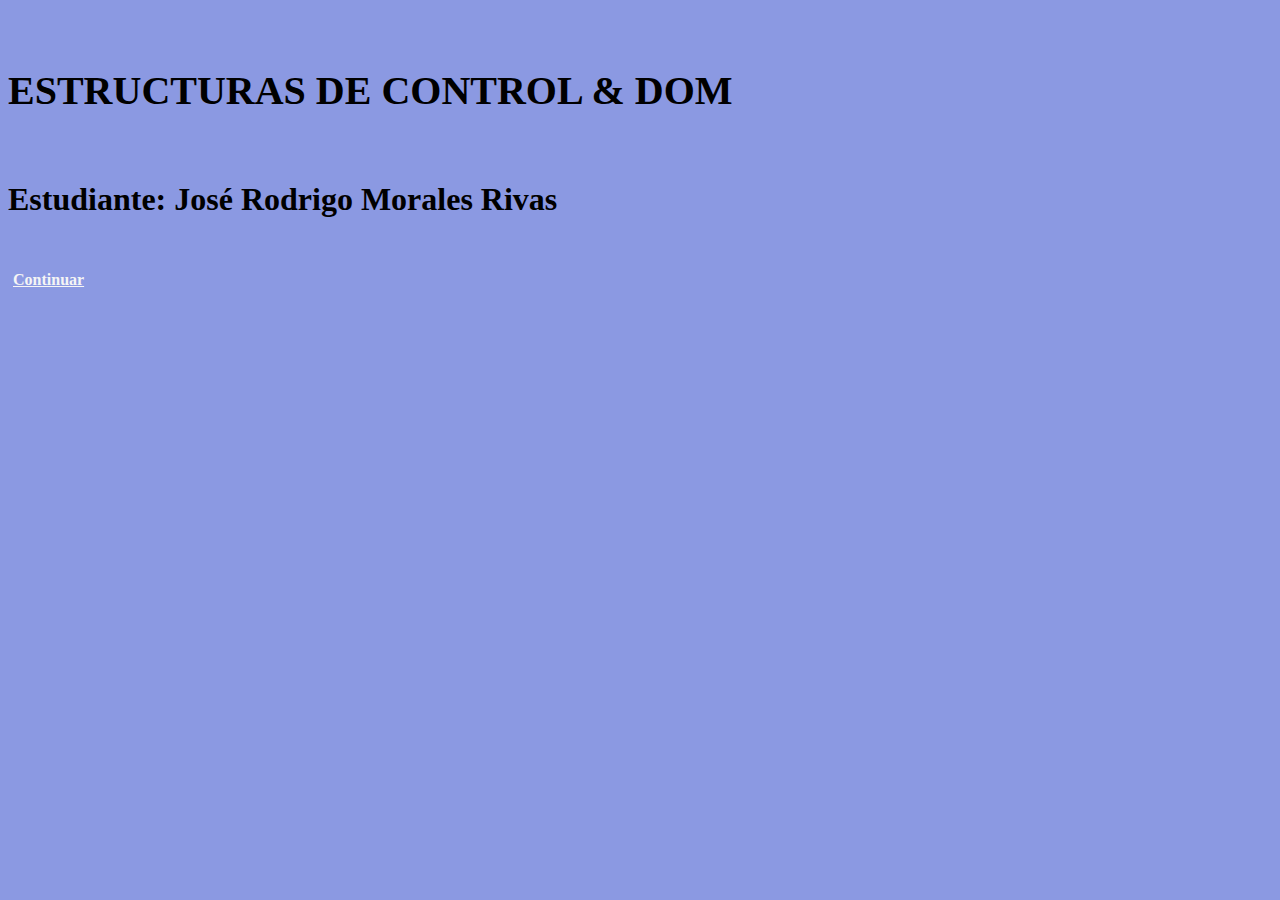
<file: index.html>
<!DOCTYPE html>
<html lang="en">
<head>
    <meta charset="UTF-8">
    <meta http-equiv="X-UA-Compatible" content="IE=edge">
    <meta name="viewport" content="width=device-width, initial-scale=1.0">
    <link rel="icon" type="image/jpg" href="./Assets/img/cpu.svg"/>
    <link href="https://cdn.jsdelivr.net/npm/bootstrap@5.3.0-alpha3/dist/css/bootstrap.min.css" rel="stylesheet" integrity="sha384-KK94CHFLLe+nY2dmCWGMq91rCGa5gtU4mk92HdvYe+M/SXH301p5ILy+dN9+nJOZ" crossorigin="anonymous">
    <link rel="stylesheet" href="./Assets/css/styles.css">
    <title>Document</title>
</head>
<body class="landing">

    <main class="m-0 vh-100 row justify-content-center align-items-center ">
        <div class="col-md-auto text-center">
            <h5 class="textoL">ESTRUCTURAS DE CONTROL & DOM</h5>
            <h5 class="textoM">Estudiante: José Rodrigo Morales Rivas</h5>
            <a href="./ejercicios.html" class="fs-1 linkL">Continuar</a>
        </div>
    </main>
    
</body>
</html>
</file>
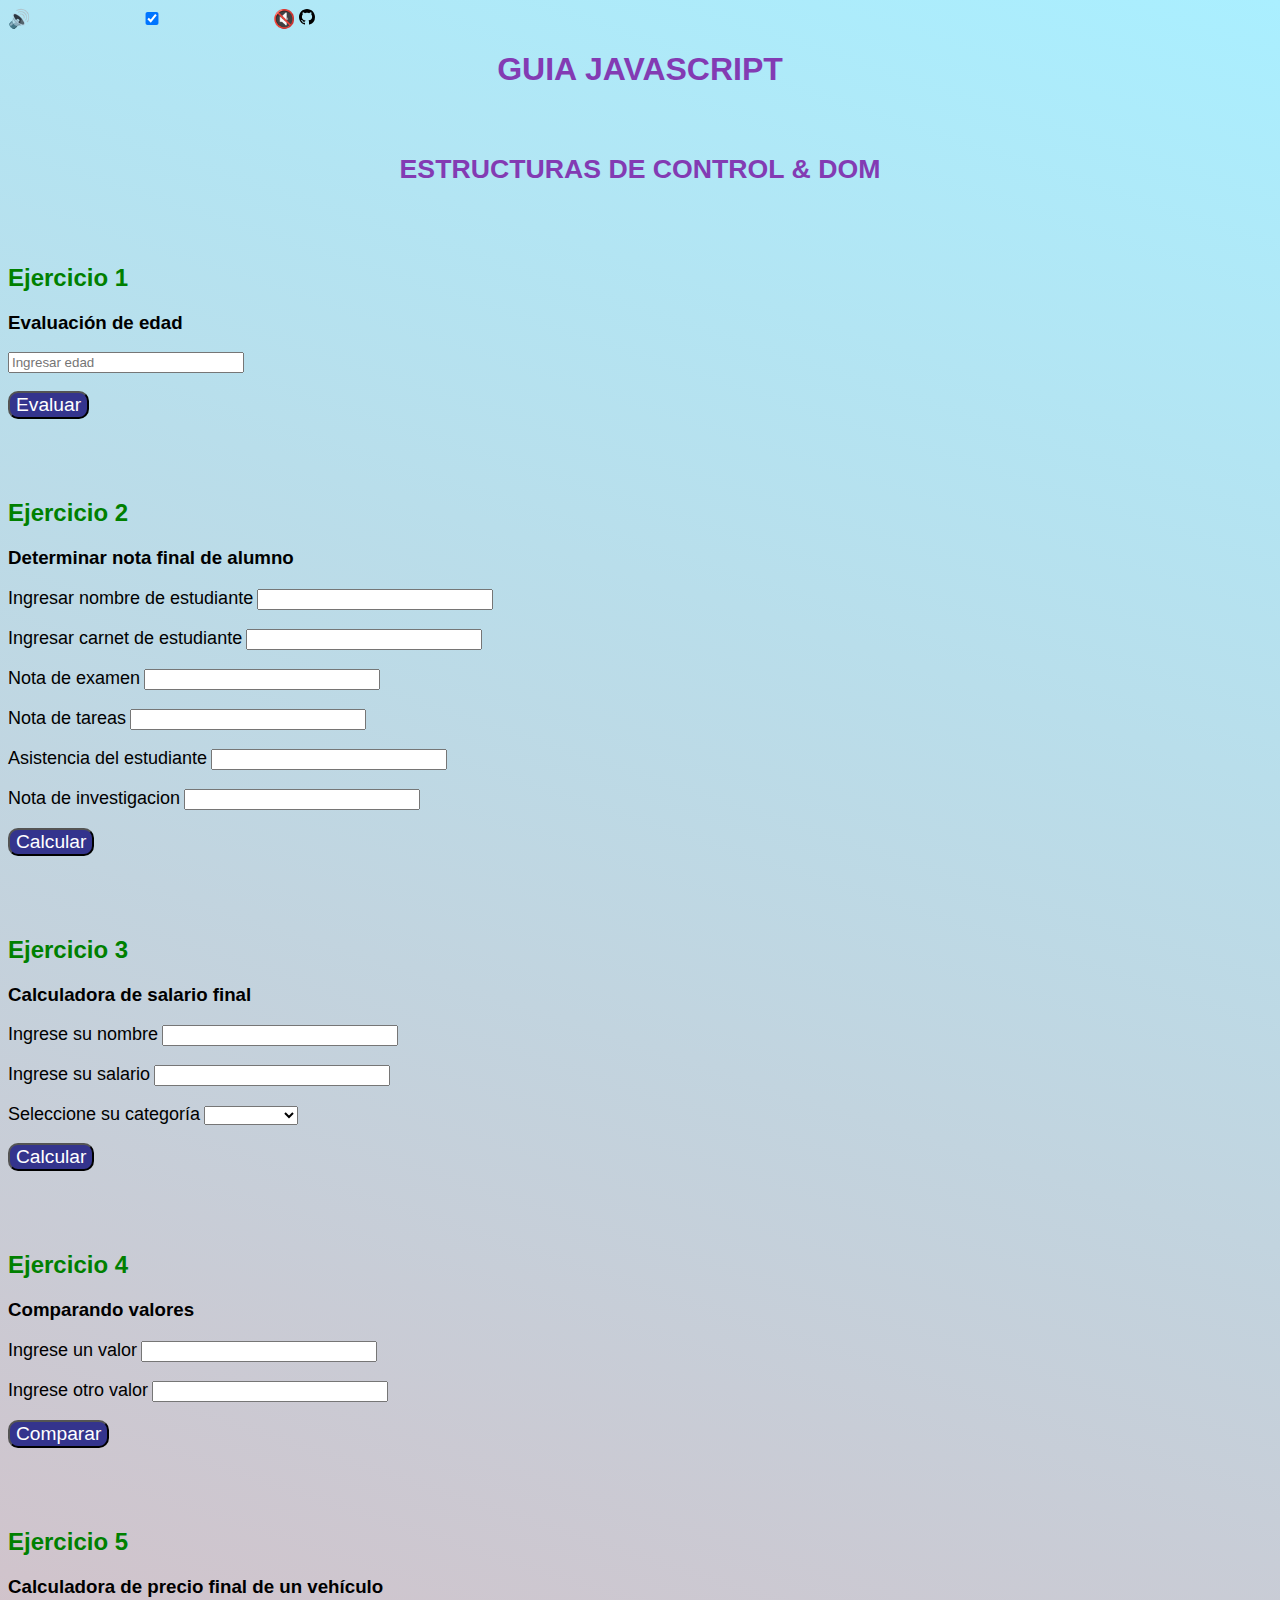
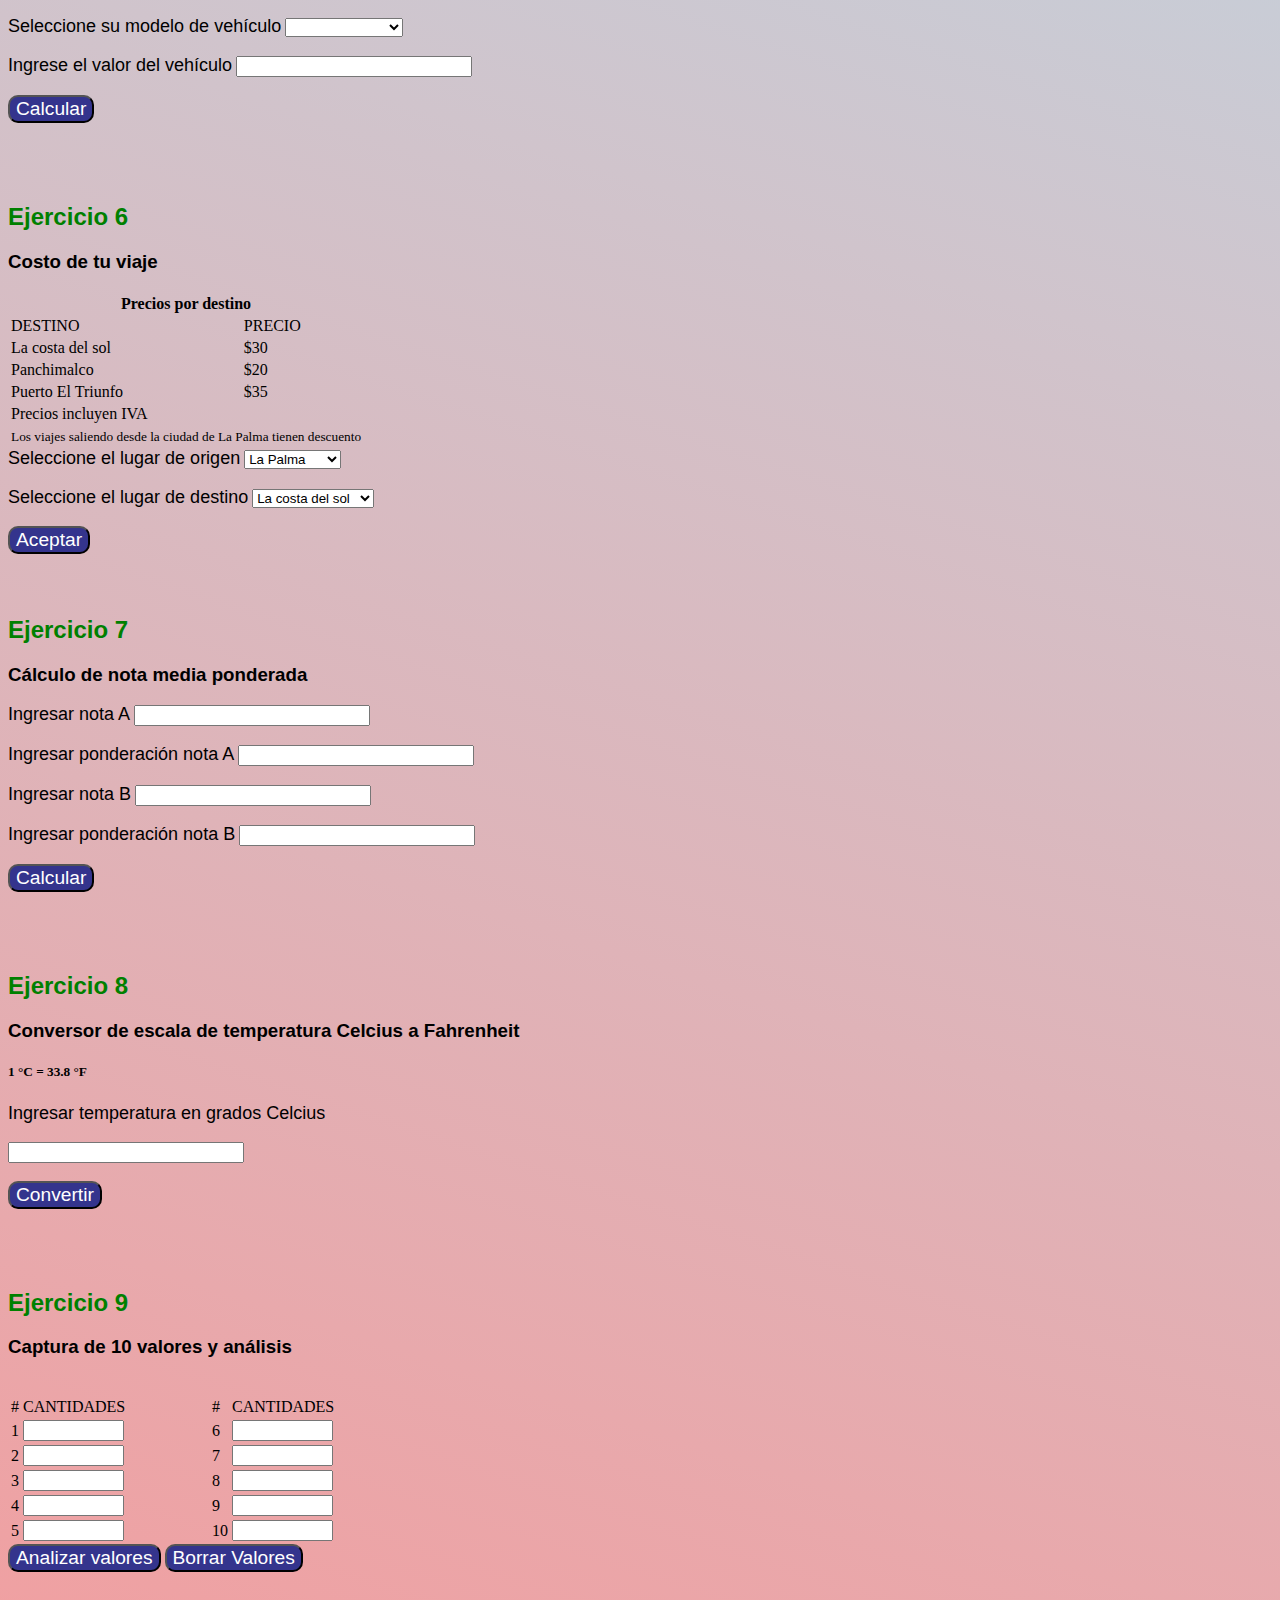
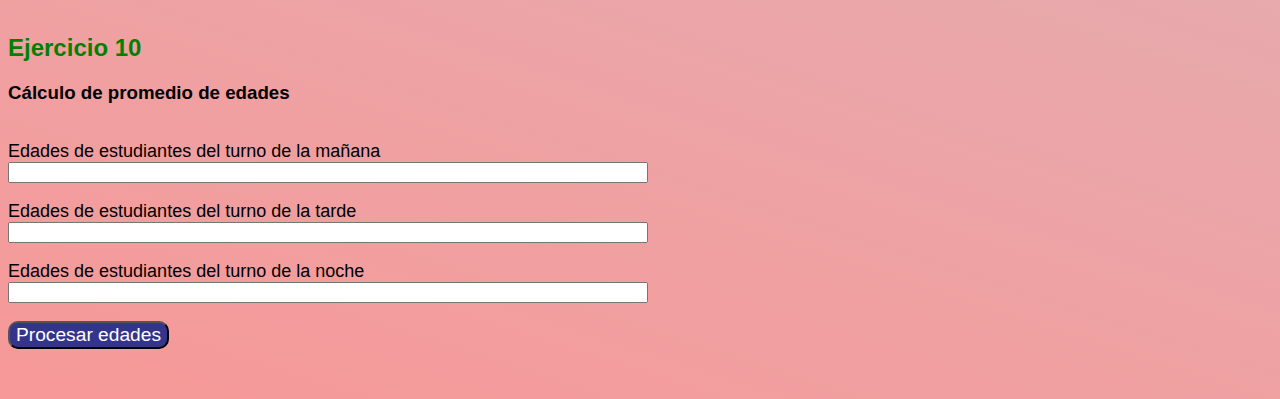
<file: ejercicios.html>
<!DOCTYPE html>
<html lang="en" >
<head>
    <meta charset="UTF-8">
    <meta http-equiv="X-UA-Compatible" content="IE=edge">
    <meta name="viewport" content="width=device-width, initial-scale=1.0">
    <link rel="icon" type="image/jpg" href="./Assets/img/cpu.svg"/>
    <link href="https://cdn.jsdelivr.net/npm/bootstrap@5.3.0-alpha3/dist/css/bootstrap.min.css" rel="stylesheet" integrity="sha384-KK94CHFLLe+nY2dmCWGMq91rCGa5gtU4mk92HdvYe+M/SXH301p5ILy+dN9+nJOZ" crossorigin="anonymous">
    <link rel="stylesheet" href="./Assets/css/styles.css">
    <title>Document</title>
</head>
<body class="home">
    <div>
        <div class="container-fluid form-check form-switch d-flex flex-row-reverse pt-4 pe-4">
            <audio id="myAudio" src="./Assets/audio/musica.mp3" autoplay loop ></audio>
            <label class="form-check-label" for="flexSwitchCheckChecked">&#x1F50A</label>
            <input class="form-check-input  mx-4 interruptor" type="checkbox" role="switch" id="flexSwitchCheckChecked" checked>
            <label class="form-check-label" for="flexSwitchCheckChecked">&#x1F507</label>
            <a href="https://github.com/JRMRIVAS/Tarea-estructura-de-control-DOM.git" target="_blank"><img src="./Assets/img/github.svg" alt="github" class="me-5 w-50 "></a>
        </div>
    </div>
    <main class="container-fluid my-5 ">
        <h1>GUIA JAVASCRIPT </h1><br>
        <h1><small>ESTRUCTURAS DE CONTROL & DOM</small></h1><br><br>
        <section class="row justify-content-around">
            <div class="col-md-5 ">
    
                <!--Ejercicio 1-->
                <h2>Ejercicio 1</h2>
                <h3>Evaluación de edad</h3>
                <input type="number" class="edad" placeholder="Ingresar edad"><br><br>
                <button class="evaluar" >Evaluar</button><br><br>
                <p class="evaluarEdad"></p>
                <div class="border-bottom border-4 border-warning"></div><br>
            
                <!--Ejercicio 2-->
                <h2>Ejercicio 2</h2>
                <h3>Determinar nota final de alumno</h3>
                    <label >Ingresar nombre de estudiante</label>
                    <input type="text" class="nombre"><br><br> 
                    <label >Ingresar carnet de estudiante</label> 
                    <input type="text" class="carnet"><br><br> 
                    <label >Nota de examen</label> 
                    <input type="number" class="nexamen"><br><br>
                    <label >Nota de tareas</label> 
                    <input type="number" class="ntareas"><br><br>
                    <label >Asistencia del estudiante</label> 
                    <input type="number" class="asistencia"><br><br>
                    <label >Nota de investigacion</label> 
                    <input type="number" class="ninvest"><br><br>
                    <button class="calcularNota">Calcular</button><br><br>
                <p class="resumenNota"></p>
                <div class="border-bottom border-4 border-warning"></div><br>

                <!--Ejercicio 3-->
                <h2>Ejercicio 3</h2>
                <h3>Calculadora de salario final</h3>
                <label>Ingrese su nombre</label>
                <input type="text" class="trabajador"><br><br>
                <label>Ingrese su salario</label>
                <input type="number" class="salario"><br><br>
                <label> Seleccione su categoría</label>
                <select name="cat" id="categorias">
                    <option value=""></option>
                    <option value="cat A = 15%">Categoría A</option>
                    <option value="cat B = 30%">Categoría B</option>
                    <option value="cat C = 10%">Categoría C</option>
                    <option value="cat D = 20%">Categoría D</option>
                </select><br><br>
                <button class="calcularAumento">Calcular</button><br><br>
                <p class="aumentoSalario"></p>
                <div class="border-bottom border-4 border-warning"></div><br>

                <!--Ejercicio 4-->
                <h2>Ejercicio 4</h2>
                <h3>Comparando valores</h3>
                <label>Ingrese un valor</label>
                <input type="number" class="numA"><br><br>
                <label>Ingrese otro valor</label>
                <input type="number" class="numB"><br><br>
                <button class="Comparando">Comparar</button><br><br>
                <p class="resultado"></p>
                <div class="border-bottom border-4 border-warning"></div><br>

                <!--Ejercicio 5-->
                <h2>Ejercicio 5</h2>
                <h3>Calculadora de precio final de un vehículo</h3>
                <label> Seleccione su modelo de vehículo</label>
                <select name="mod" id="descuento">
                    <option value=""></option>
                    <option value="FORD FIESTA">FORD FIESTA</option>
                    <option value="FORD FOCUS">FORD FOCUS</option>
                    <option value="FORD ESCAPE">FORD ESCAPE</option>
                </select><br><br>
                <label>Ingrese el valor del vehículo</label>
                <input type="number" class="costoCarro"><br><br>
                <button class="descuentoCarro">Calcular</button><br><br>
                <p class="valorCarro"></p>
                <div class="border-bottom border-4 border-warning"></div><br>

                <!--Ejercicio 6-->
                <h2>Ejercicio 6</h2>
                <h3>Costo de tu viaje</h3>
                <table class="table table-sm">
                    <thead class="table-dark">
                        <tr>
                            <th colspan="2" class="text-center">Precios por destino</th>
                        </tr>
                    </thead>
                    <tbody>
                        <tr>
                            <td>DESTINO</td>
                            <td>PRECIO</td>
                        </tr>
                        <tr>
                            <td>La costa del sol</td>
                            <td>$30</td>
                        </tr>
                        <tr>
                            <td>Panchimalco</td>
                            <td>$20</td>
                        </tr>
                        <tr>
                            <td>Puerto El Triunfo</td>
                            <td>$35</td>
                        </tr>
                    </tbody>
                    <tfoot>
                        <tr>
                            <td colspan="2" class="text-center fw-semibold">
                                Precios incluyen IVA
                            </td>
                        </tr>
                        <tr >
                            <td colspan="2" class="text-sm">
                                <small>Los viajes saliendo desde la ciudad de La Palma tienen descuento</small> 
                            </td>
                        </tr>
                    </tfoot>
                </table>
                <label>Seleccione el lugar de origen</label>
                <select name="" id="origen">
                    <option value="palma">La Palma</option>
                    <option value="ahuachapan">Ahuachapán</option>
                </select><br><br>
                <label>Seleccione el lugar de destino</label>
                <select name="" id="destino">
                    <option value="costa">La costa del sol</option>
                    <option value="panchimalco">Panchimalco</option>
                    <option value="puerto">Puerto El Triunfo</option>
                </select><br><br>
                <button class="evaluarViaje">Aceptar</button>
                <p class="costoViaje"></p><br>
                
            </div>
            <div class="col-md-5">

                <!--Ejercicio 7-->
                <h2>Ejercicio 7</h2>
                <h3>Cálculo de nota media ponderada</h3>
                <label >Ingresar nota A</label>
                <input type="number" class="notaA"><br><br> 
                <label >Ingresar ponderación nota A</label> 
                <input type="number" class="pondA"><br><br>
                <label >Ingresar nota B</label>
                <input type="number" class="notaB"><br><br> 
                <label >Ingresar ponderación nota B</label> 
                <input type="number" class="pondB"><br><br> 
                <button class="calPonderar">Calcular</button>
                <p class="ponderacion"></p><br>
                <div class="border-bottom border-4 border-warning"></div><br>

                <!--Ejercicio 8-->
                <h2>Ejercicio 8</h2>
                <h3>Conversor de escala de temperatura Celcius a Fahrenheit</h3>
                <h5>1 °C = 33.8 °F</h5>
                <label >Ingresar temperatura en grados Celcius</label><br><br>
                <input type="number" class="celcius" ><br><br> 
                <button class="convertir">Convertir</button>
                <p class="conversion"></p><br>
                <div class="border-bottom border-4 border-warning"></div><br>

                <!--Ejercicio 9-->
                <h2>Ejercicio 9</h2>
                <h3>Captura de 10 valores y análisis</h3><br>
                <table class="table table-sm table-bordered table-striped w-50 text-center ">
                    <tbody>
                        <tr class="fw-bold">
                            <td>#</td>
                            <td>CANTIDADES</td>
                            <td>#</td>
                            <td>CANTIDADES</td>
                        </tr>
                        <tr>
                            <td>1</td>
                            <td><input type="number" class="cuadricula" id="n1"></td>
                            <td>6</td>
                            <td><input type="number" class="cuadricula" id="n6"></td>
                        </tr>
                        <tr>
                            <td>2</td>
                            <td><input type="number" class="cuadricula" id="n2"></td>
                            <td>7</td>
                            <td><input type="number" class="cuadricula" id="n7"></td>
                        </tr>
                        <tr>
                            <td>3</td>
                            <td><input type="number" class="cuadricula" id="n3"></td>
                            <td>8</td>
                            <td><input type="number" class="cuadricula" id="n8"></td>
                        </tr>
                        <tr>
                            <td>4</td>
                            <td><input type="number" class="cuadricula" id="n4"></td>
                            <td>9</td>
                            <td><input type="number" class="cuadricula" id="n9"></td>
                        </tr>
                        <tr>
                            <td>5</td>
                            <td><input type="number" class="cuadricula" id="n5"></td>
                            <td>10</td>
                            <td><input type="number" class="cuadricula" id="n10"></td>
                    </tbody>
                </table>
                <button class="ingresar me-3">Analizar valores</button>
                <button class="borrar">Borrar Valores</button><br>
                <p class="analizado"></p><br>

                <!--Ejercicio 10-->
                <h2>Ejercicio 10</h2>
                <h3>Cálculo de promedio de edades</h3><br>
                <label>Edades de estudiantes del turno de la mañana</label><br>
                <input type="text" id="promedio" class="tdia"><br><br>
                <label>Edades de estudiantes del turno de la tarde</label><br>
                <input type="textarea" id="promedio" class="ttarde"> <br><br>
                <label>Edades de estudiantes del turno de la noche</label><br>
                <input type="textarea" id="promedio" class="tnoche"> <br><br>
                <button class="procesar me-3">Procesar edades</button>
                <p class="procesado"></p><br>


            </div>
        </section>
    </main>
</body>
<script src="https://cdn.jsdelivr.net/npm/bootstrap@5.3.0-alpha3/dist/js/bootstrap.bundle.min.js" integrity="sha384-ENjdO4Dr2bkBIFxQpeoTz1HIcje39Wm4jDKdf19U8gI4ddQ3GYNS7NTKfAdVQSZe" crossorigin="anonymous"></script>
<script src="./ejercicio.js"></script>
</html>
</file>
<file: Assets/css/styles.css>
.home{
    background: rgb(170,239,255);
    background: linear-gradient(198deg, rgba(170,239,255,1) 0%, rgba(247,152,152,1) 100%);
}

.landing{
    background-color: rgba(23, 52, 198, 0.5);
}
#sound{
    background-color: transparent;
    color: black;
    border: none;
}

h1{
    text-align: center;
    font-family:'Gill Sans', 'Gill Sans MT', Calibri, 'Trebuchet MS', sans-serif;
    color: rgb(131, 59, 179);
}

h2{
    font-family:'Gill Sans', 'Gill Sans MT', Calibri, 'Trebuchet MS', sans-serif;
    color: green;
}

h3{
    font-family:'Gill Sans', 'Gill Sans MT', Calibri, 'Trebuchet MS', sans-serif;
    color: black;

}

button{
    background-color: rgb(52, 52, 141);
    color: white;
    border-radius: 10px;
    font-size: larger;
}

label{
    font-family:'Gill Sans', 'Gill Sans MT', Calibri, 'Trebuchet MS', sans-serif;
    font-size: large;
}

input{
    width: 18%;
}

p{
    font-family:'Gill Sans', 'Gill Sans MT', Calibri, 'Trebuchet MS', sans-serif;
    font-size: 24px;
    color: rgb(29, 29, 126);
}

.cuadricula{
    width: 50%;
}

#promedio{
    width: 50%;
}
.textoL{
    font-size: 2.5rem;
}

.textoM{
    font-size: 2rem;
}

.linkL{
/*text-decoration: none;*/
font-weight: bold;
padding: 5px;
color: whitesmoke;
transition: 0.5s;
}

.linkL:hover{
color: red;
}

@media (max-width: 1024px ){
    input{
        width: 38%;
    }
    
}
</file>
